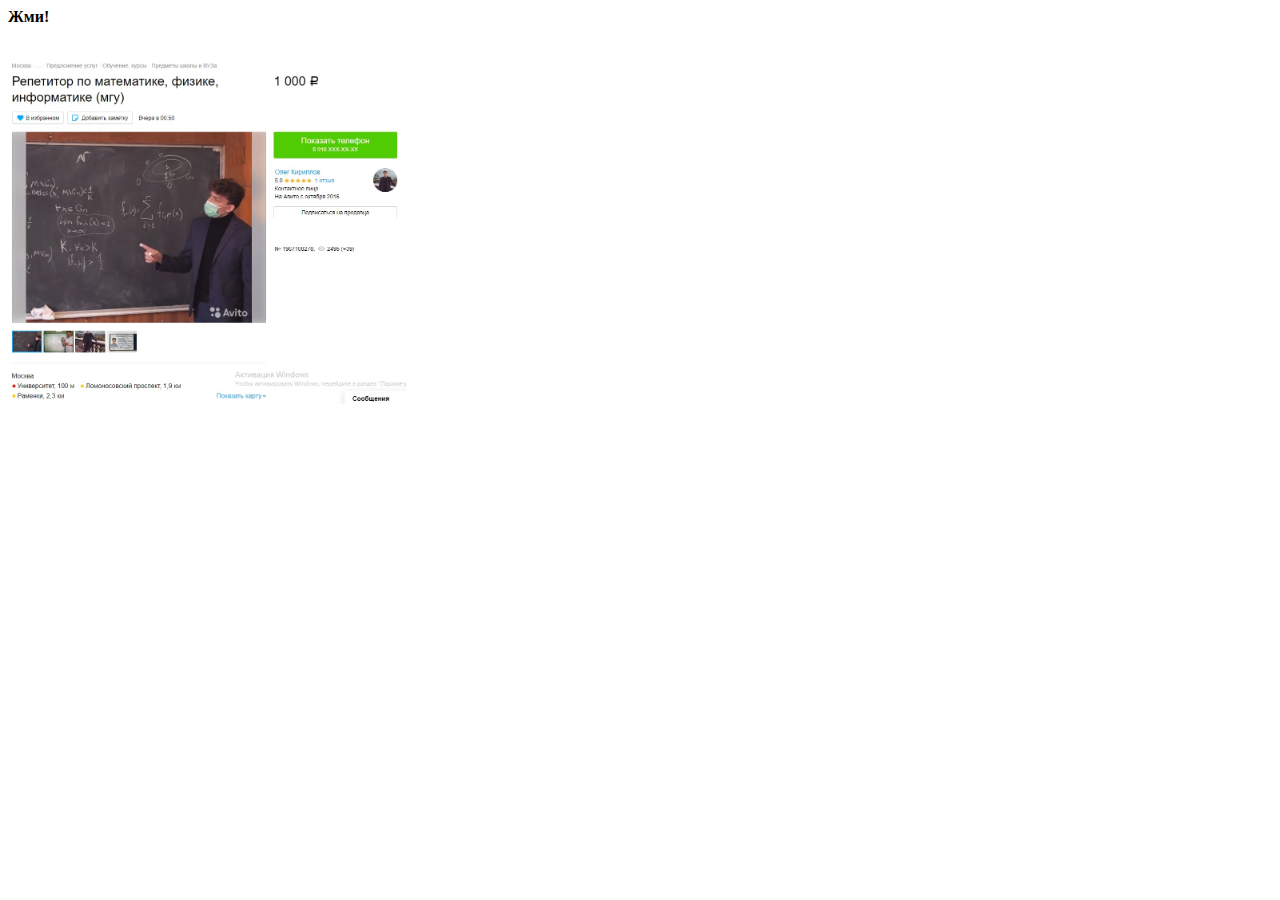
<file: index.html>
<!DOCTYPE html>
<html>
<head>
    <meta http-equiv="Content-Type" content="text/html; charset=UTF-8">
</head>

<body>


    <b>Жми!</b><br>
<br>
<br>
<a href="otzyv.html"><img src=O1.jpg width = "398" height = "342"  title = "Отзыв" align="center"></a>


</body>
</html>
</file>
